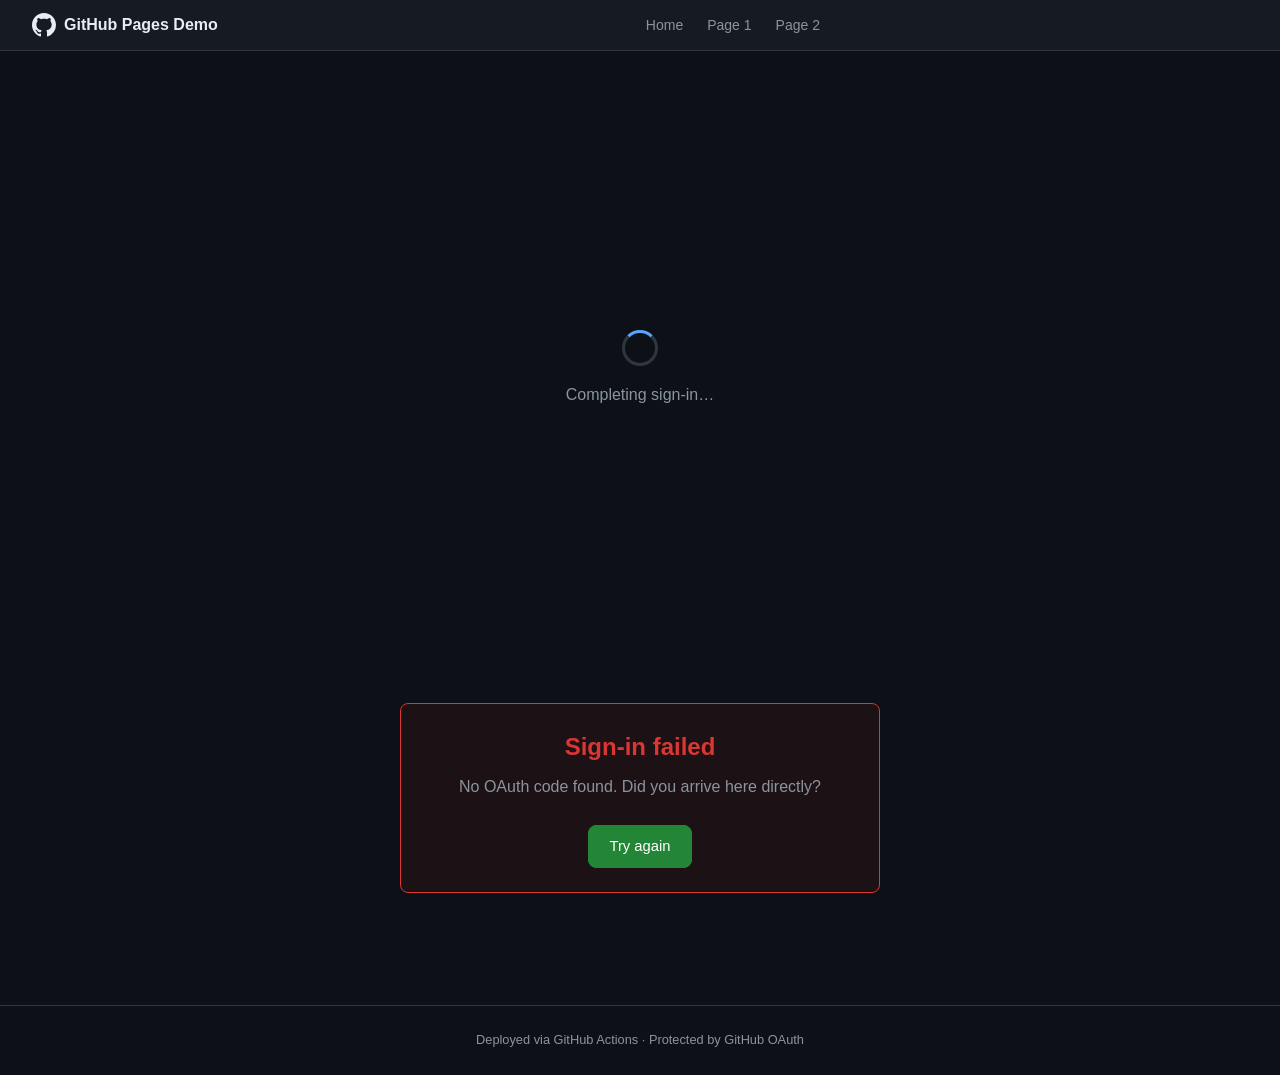
<file: src/callback.html>
<!DOCTYPE html>
<html lang="en">
<head>
  <meta charset="UTF-8" />
  <meta name="viewport" content="width=device-width, initial-scale=1.0" />
  <title>Signing you in… — GitHub Pages Auth Demo</title>
  <link rel="stylesheet" href="css/style.css" />
</head>
<body>

  <header>
    <a href="index.html" class="header-brand">
      <svg height="24" viewBox="0 0 16 16" width="24" aria-hidden="true" fill="#e6edf3">
        <path d="M8 0C3.58 0 0 3.58 0 8c0 3.54 2.29 6.53 5.47 7.59.4.07.55-.17.55-.38
          0-.19-.01-.82-.01-1.49-2.01.37-2.53-.49-2.69-.94-.09-.23-.48-.94-.82-1.13
          -.28-.15-.68-.52-.01-.53.63-.01 1.08.58 1.23.82.72 1.21 1.87.87
          2.33.66.07-.52.28-.87.51-1.07-1.78-.2-3.64-.89-3.64-3.95 0-.87.31-1.59
          .82-2.15-.08-.2-.36-1.02.08-2.12 0 0 .67-.21 2.2.82.64-.18 1.32-.27
          2-.27.68 0 1.36.09 2 .27 1.53-1.04 2.2-.82 2.2-.82.44 1.1.16 1.92
          .08 2.12.51.56.82 1.27.82 2.15 0 3.07-1.87 3.75-3.65 3.95.29.25.54.73
          .54 1.48 0 1.07-.01 1.93-.01 2.2 0 .21.15.46.55.38A8.013 8.013 0 0 0 16 8c0-4.42-3.58-8-8-8z"/>
      </svg>
      GitHub Pages Demo
    </a>
    <nav aria-label="Main navigation">
      <a href="index.html">Home</a>
      <a href="page1.html">Page 1</a>
      <a href="page2.html">Page 2</a>
    </nav>
    <div></div>
  </header>

  <main aria-live="polite">
    <div class="loading-screen" id="status-screen">
      <div class="spinner" role="status" aria-label="Completing sign-in…"></div>
      <p id="status-msg">Completing sign-in…</p>
    </div>

    <!-- Shown only on error -->
    <div class="error-box" id="error-box" hidden style="max-width:480px;margin:4rem auto;">
      <h2>Sign-in failed</h2>
      <p id="error-msg" style="color:var(--color-muted);margin-top:0.5rem;"></p>
      <br />
      <a href="index.html" class="btn btn-primary">Try again</a>
    </div>
  </main>

  <footer>
    <p>Deployed via GitHub Actions · Protected by GitHub OAuth</p>
  </footer>

  <script src="js/config.js"></script>
  <script src="js/auth.js"></script>
  <script>
    (async () => {
      const params = new URLSearchParams(window.location.search);

      // GitHub sends an error param when the user denies access
      if (params.get("error")) {
        showError(
          params.get("error_description") ||
          "GitHub denied the OAuth request. Please try again."
        );
        return;
      }

      if (!params.get("code")) {
        showError("No OAuth code found. Did you arrive here directly?");
        return;
      }

      try {
        await Auth.handleCallback();
        // handleCallback redirects the browser — nothing else runs here
      } catch (err) {
        showError(err.message);
      }
    })();

    function showError(msg) {
      document.getElementById("status-screen").hidden = true;
      document.getElementById("error-box").hidden = false;
      document.getElementById("error-msg").textContent = msg;
    }
  </script>
</body>
</html>
</file>
<file: src/css/style.css>
/* ============================================================
   GitHub Pages Auth Demo — Stylesheet
   ============================================================ */

/* ── Reset & base ────────────────────────────────────────── */
*, *::before, *::after {
  box-sizing: border-box;
  margin: 0;
  padding: 0;
}

:root {
  --color-bg: #0d1117;
  --color-surface: #161b22;
  --color-border: #30363d;
  --color-accent: #238636;
  --color-accent-hover: #2ea043;
  --color-link: #58a6ff;
  --color-link-hover: #79c0ff;
  --color-text: #e6edf3;
  --color-muted: #8b949e;
  --color-danger: #da3633;
  --radius: 8px;
  --font: -apple-system, BlinkMacSystemFont, "Segoe UI", Helvetica, Arial, sans-serif;
}

html {
  font-family: var(--font);
  background: var(--color-bg);
  color: var(--color-text);
  min-height: 100%;
}

body {
  display: flex;
  flex-direction: column;
  min-height: 100vh;
  line-height: 1.6;
}

/* ── Layout ──────────────────────────────────────────────── */
header {
  border-bottom: 1px solid var(--color-border);
  background: var(--color-surface);
  padding: 0.75rem 2rem;
  display: flex;
  align-items: center;
  justify-content: space-between;
  gap: 1rem;
}

.header-brand {
  display: flex;
  align-items: center;
  gap: 0.5rem;
  font-weight: 600;
  font-size: 1rem;
  text-decoration: none;
  color: var(--color-text);
}

.header-brand svg {
  flex-shrink: 0;
}

nav {
  display: flex;
  align-items: center;
  gap: 1.5rem;
}

nav a {
  color: var(--color-muted);
  text-decoration: none;
  font-size: 0.875rem;
  transition: color 0.15s;
}

nav a:hover,
nav a[aria-current="page"] {
  color: var(--color-text);
}

main {
  flex: 1;
  max-width: 860px;
  width: 100%;
  margin: 3rem auto;
  padding: 0 2rem;
}

footer {
  border-top: 1px solid var(--color-border);
  padding: 1.5rem 2rem;
  text-align: center;
  font-size: 0.8rem;
  color: var(--color-muted);
}

/* ── Hero ────────────────────────────────────────────────── */
.hero {
  text-align: center;
  padding: 3rem 1rem;
}

.hero h1 {
  font-size: clamp(2rem, 6vw, 3.5rem);
  font-weight: 700;
  letter-spacing: -0.02em;
  margin-bottom: 1rem;
}

.hero p {
  font-size: 1.125rem;
  color: var(--color-muted);
  max-width: 480px;
  margin: 0 auto 2rem;
}

/* ── Cards ───────────────────────────────────────────────── */
.card-grid {
  display: grid;
  grid-template-columns: repeat(auto-fit, minmax(220px, 1fr));
  gap: 1rem;
  margin-top: 2.5rem;
}

.card {
  background: var(--color-surface);
  border: 1px solid var(--color-border);
  border-radius: var(--radius);
  padding: 1.5rem;
  text-decoration: none;
  color: var(--color-text);
  transition: border-color 0.15s, transform 0.1s;
  display: block;
}

.card:hover {
  border-color: var(--color-link);
  transform: translateY(-2px);
}

.card-emoji {
  font-size: 2rem;
  margin-bottom: 0.75rem;
  display: block;
}

.card h2 {
  font-size: 1.1rem;
  font-weight: 600;
  margin-bottom: 0.4rem;
}

.card p {
  font-size: 0.875rem;
  color: var(--color-muted);
}

/* ── Buttons ─────────────────────────────────────────────── */
.btn {
  display: inline-flex;
  align-items: center;
  gap: 0.5rem;
  padding: 0.55rem 1.25rem;
  border-radius: var(--radius);
  font-size: 0.925rem;
  font-weight: 500;
  font-family: inherit;
  cursor: pointer;
  text-decoration: none;
  border: 1px solid transparent;
  transition: background 0.15s, border-color 0.15s;
}

.btn-primary {
  background: var(--color-accent);
  border-color: var(--color-accent);
  color: #fff;
}

.btn-primary:hover {
  background: var(--color-accent-hover);
  border-color: var(--color-accent-hover);
}

.btn-ghost {
  background: transparent;
  border-color: var(--color-border);
  color: var(--color-text);
}

.btn-ghost:hover {
  background: var(--color-surface);
}

.btn-danger {
  background: transparent;
  border-color: var(--color-danger);
  color: var(--color-danger);
}

.btn-danger:hover {
  background: var(--color-danger);
  color: #fff;
}

/* ── User chip (header) ──────────────────────────────────── */
.user-chip {
  display: flex;
  align-items: center;
  gap: 0.5rem;
}

.user-chip img {
  width: 28px;
  height: 28px;
  border-radius: 50%;
  border: 1px solid var(--color-border);
}

.user-chip span {
  font-size: 0.875rem;
}

/* ── Page content ────────────────────────────────────────── */
.page-header {
  margin-bottom: 2rem;
  padding-bottom: 1rem;
  border-bottom: 1px solid var(--color-border);
}

.page-header h1 {
  font-size: 1.75rem;
  font-weight: 700;
  margin-bottom: 0.4rem;
}

.page-header p {
  color: var(--color-muted);
}

.content-block {
  background: var(--color-surface);
  border: 1px solid var(--color-border);
  border-radius: var(--radius);
  padding: 1.5rem 2rem;
  margin-bottom: 1.5rem;
}

.content-block h2 {
  font-size: 1.1rem;
  margin-bottom: 0.75rem;
}

.content-block p + p {
  margin-top: 0.75rem;
}

.badge {
  display: inline-block;
  padding: 0.15rem 0.55rem;
  border-radius: 2rem;
  font-size: 0.75rem;
  font-weight: 600;
  background: var(--color-accent);
  color: #fff;
  vertical-align: middle;
}

/* ── Loading / error states ──────────────────────────────── */
.loading-screen {
  display: flex;
  flex-direction: column;
  align-items: center;
  justify-content: center;
  min-height: 60vh;
  gap: 1rem;
  color: var(--color-muted);
}

.spinner {
  width: 36px;
  height: 36px;
  border: 3px solid var(--color-border);
  border-top-color: var(--color-link);
  border-radius: 50%;
  animation: spin 0.75s linear infinite;
}

@keyframes spin {
  to { transform: rotate(360deg); }
}

.error-box {
  background: #1c1115;
  border: 1px solid var(--color-danger);
  border-radius: var(--radius);
  padding: 1.5rem;
  text-align: center;
}

.error-box h2 {
  color: var(--color-danger);
  margin-bottom: 0.5rem;
}

/* ── Back link ───────────────────────────────────────────── */
.back-link {
  display: inline-flex;
  align-items: center;
  gap: 0.35rem;
  color: var(--color-link);
  text-decoration: none;
  font-size: 0.875rem;
  margin-bottom: 1.5rem;
}

.back-link:hover {
  color: var(--color-link-hover);
  text-decoration: underline;
}
</file>
